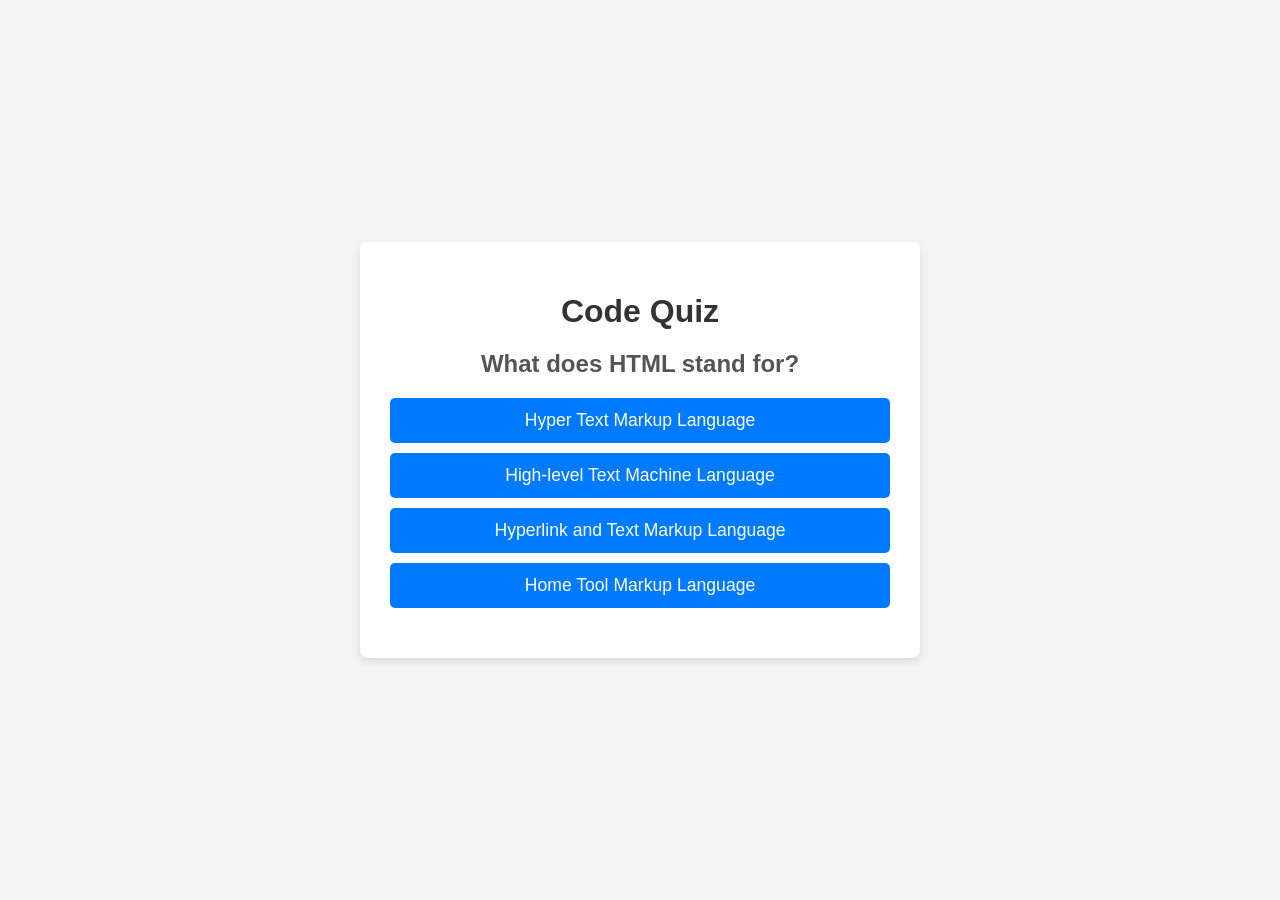
<file: index.html>
<!DOCTYPE html>
<html lang="en">
<head>
    <meta charset="UTF-8">
    <meta name="viewport" content="width=device-width, initial-scale=1.0">
    <title>Code Quiz</title>
    <link rel="stylesheet" href="style.css">
</head>
<body>
    <div class="quiz-container">
        <h1>Code Quiz</h1>
        <div id="quiz">
            <h2 id="question">Question goes here</h2>
            <div id="answer-buttons" class="btn-container">
                </div>
            <button id="next-btn">Next</button>
        </div>
        <div id="result" class="hidden">
            <h2>Your Score: <span id="score">0</span></h2>
            <button id="restart-btn">Restart Quiz</button>
        </div>
    </div>
    <script src="script.js"></script>
</body>
</html>
</file>
<file: style.css>
body {
    font-family: Arial, sans-serif;
    background-color: #f4f4f4;
    display: flex;
    justify-content: center;
    align-items: center;
    min-height: 100vh;
    margin: 0;
}

.quiz-container {
    background-color: #fff;
    padding: 30px;
    border-radius: 8px;
    box-shadow: 0 4px 8px rgba(0, 0, 0, 0.1);
    width: 90%;
    max-width: 500px;
    text-align: center;
}

h1 {
    color: #333;
    margin-bottom: 20px;
}

#question {
    font-size: 1.5em;
    margin-bottom: 20px;
    color: #555;
}

.btn-container {
    display: flex;
    flex-direction: column;
    gap: 10px;
    margin-bottom: 20px;
}

.btn {
    background-color: #007bff;
    color: white;
    padding: 12px 20px;
    border: none;
    border-radius: 5px;
    cursor: pointer;
    font-size: 1.1em;
    transition: background-color 0.3s ease;
}

.btn:hover {
    background-color: #0056b3;
}

.btn.correct {
    background-color: #28a745;
}

.btn.incorrect {
    background-color: #dc3545;
}

#next-btn {
    background-color: #6c757d;
    color: white;
    padding: 10px 15px;
    border: none;
    border-radius: 5px;
    cursor: pointer;
    font-size: 1em;
    margin-top: 15px;
}

#next-btn:hover, #restart-btn:hover {
    background-color: #5a6268;
}

#restart-btn {
    background-color: #6c757d;
    color: white;
    padding: 10px 15px;
    border: none;
    border-radius: 5px;
    cursor: pointer;
    font-size: 1em;
    margin-top: 15px;
}
.hidden {
    display: none;

}
</file>
